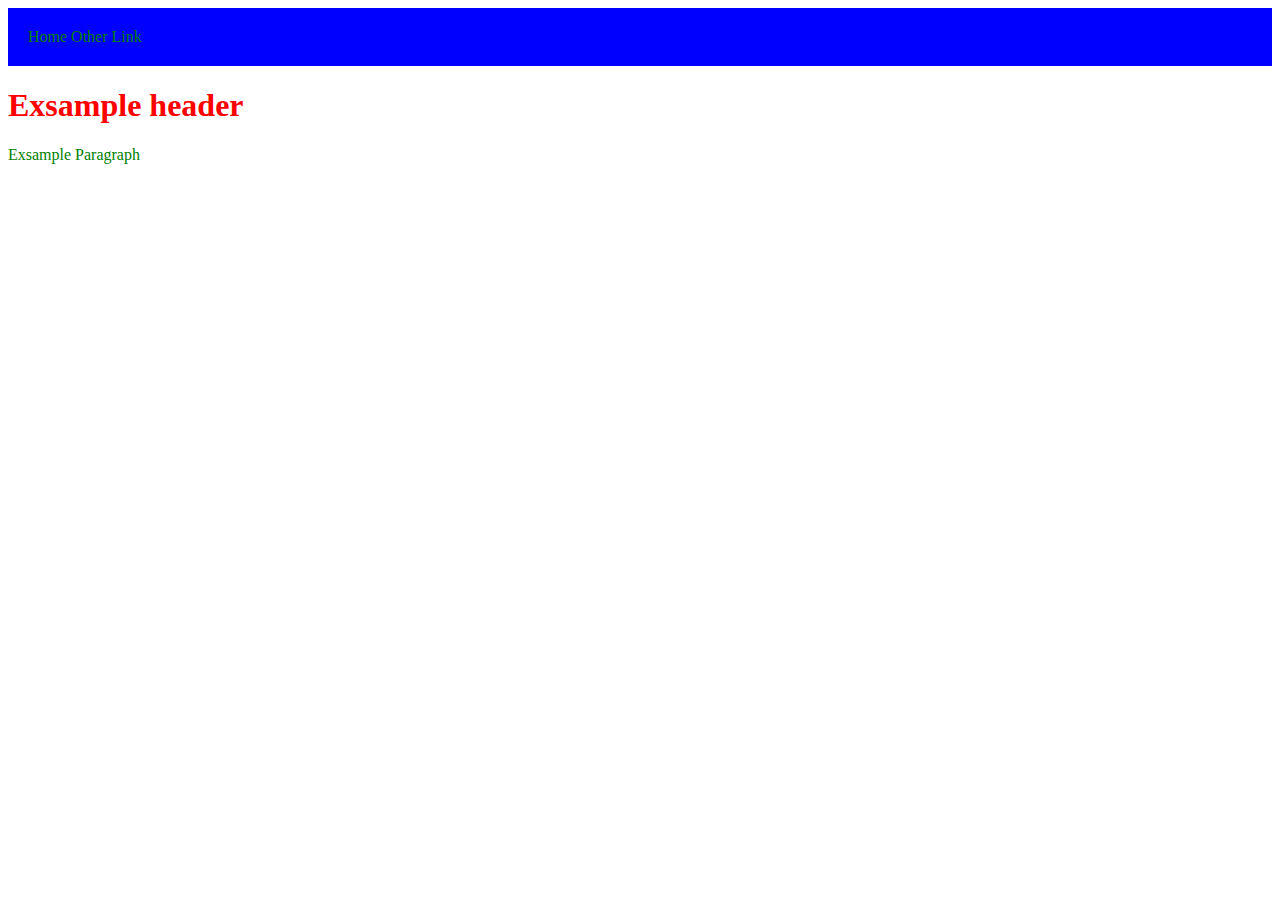
<file: code/index.html>
<html>
<head>
<title>Website Title</title>
<link rel="stylesheet" href="style.css" />
</head>
<body>

<div class="header">
<nav>
<a href="#">Home</a>
<a href="second.html">Other Link</a>
</nav>
</div>
<h1>Exsample header</h1>
<p>Exsample Paragraph</p>
</body>
</html>
</file>
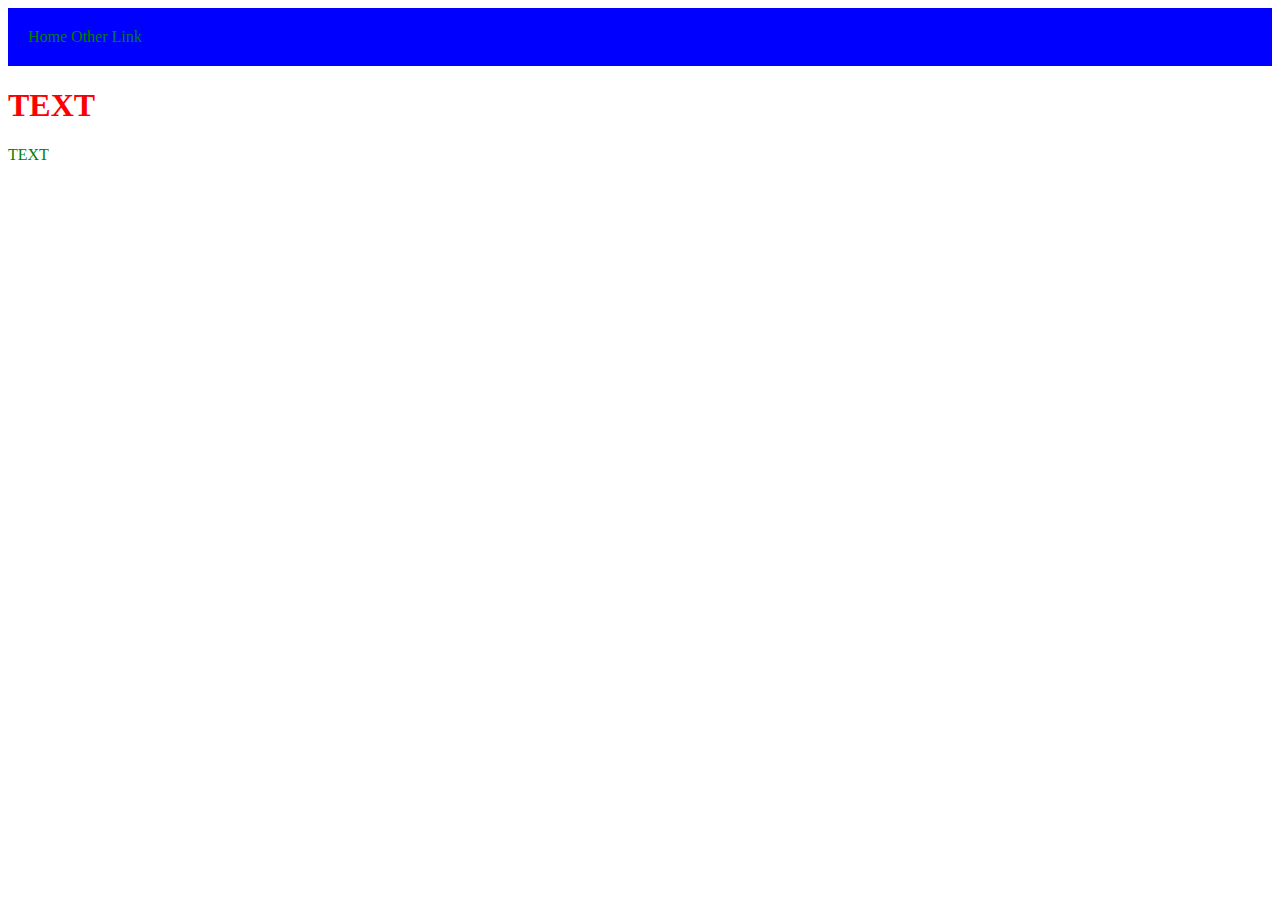
<file: code/second.html>
<html>
<head>
<title>-- Title Goes Here -- </title>
<link rel="stylesheet" href="style.css"/>
</head>
<body>
<div class="header">
<nav>
<a href="index.html">Home</a>
<a href="#">Other Link</a>
</nav>
</div>
<h1>TEXT</h1>
<p>TEXT</p>
</body>
</html>
</file>
<file: code/style.css>
h1 {
  /* change red to your title color */
  color: red;
}
p {
  /* change green to your paragraph color */
  color: green;
}
.header {
  /* change blue to your nav bar color */
  background-color: blue;
  padding: 20px;
}

/* button manager */

a {
  text-decoration: none;
  color: green;
}
a:hover {
  color: orange;
}
</file>
